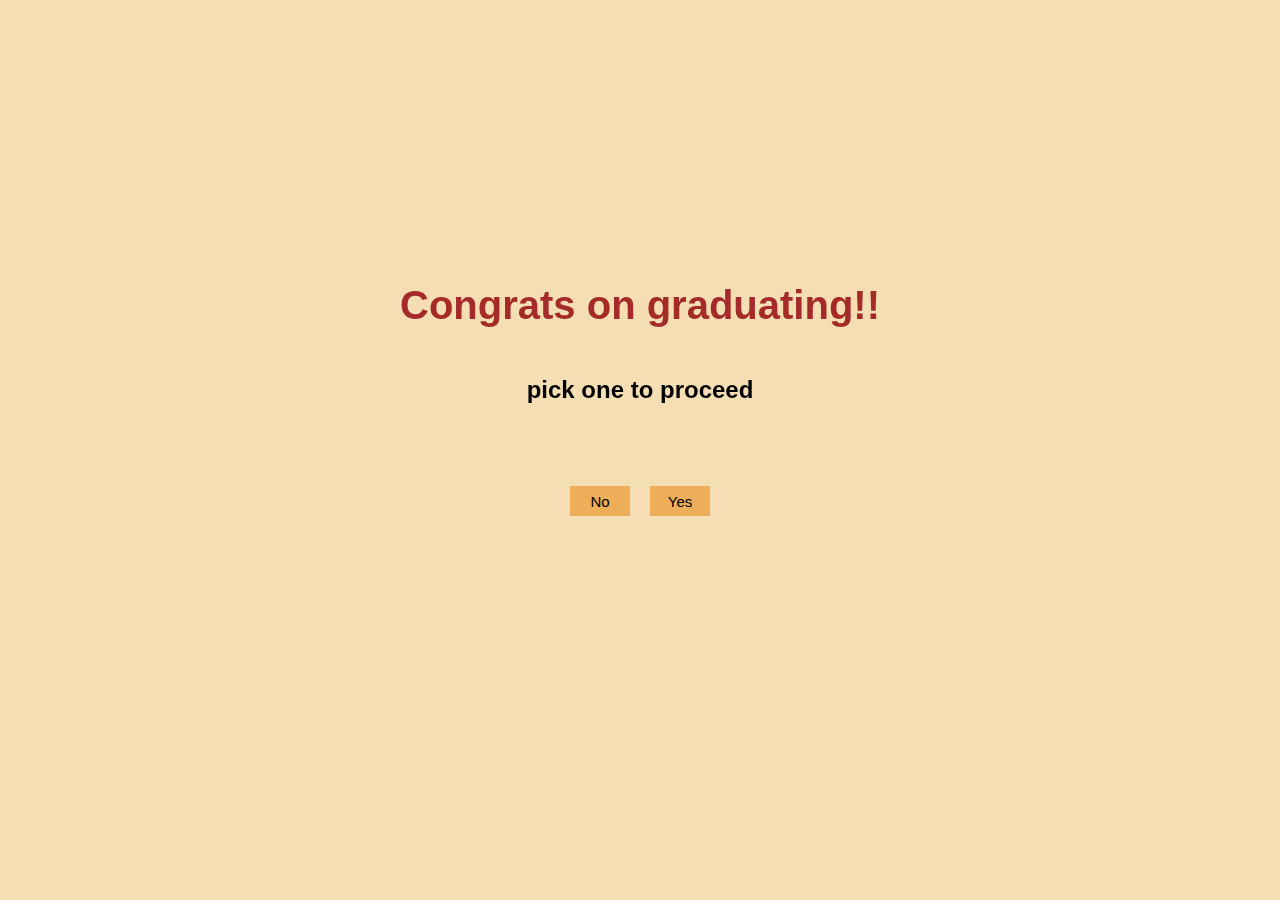
<file: index.html>
<!DOCTYPE html>
<html lang="en">

<head>
    <meta charset="UTF-8">
    <meta name="viewport" content="width=device-width, initial-scale=1.0">
    <link rel="stylesheet" href="style.css">
    <title>Congratss! ^_^</title>
</head>

<body>
    <div class="app">
        <h1>
            Congrats on graduating!!</h1> <br>
        <h2>pick one to proceed</h2> <br>

        <div class="buttonGroup">
            <button class="button-yes"><text>Yes</text></button>
            <button class="button-no"> <text>No</text></button>
        </div>
    </div>

    <script>
        const yesButton = document.querySelector('button.button-yes');
        const noButton = document.querySelector('button.button-no');

        yesButton.addEventListener('click', function () {
            window.location.href = 'index1.html';
        });

        noButton.addEventListener('click', function () {
            // Add your own logic or action here when the "No" button is clicked
        });

        const b = document.querySelector('button.button-no');
        b.addEventListener("mouseover", moveHover);

        function moveHover() {
            const i = Math.floor(Math.random() * 300) + 1;
            const j = Math.floor(Math.random() * 300) + 1;

            b.style.left = i + "px";
            b.style.top = j + "px";
        }
    </script>
</body>

</html>
</file>
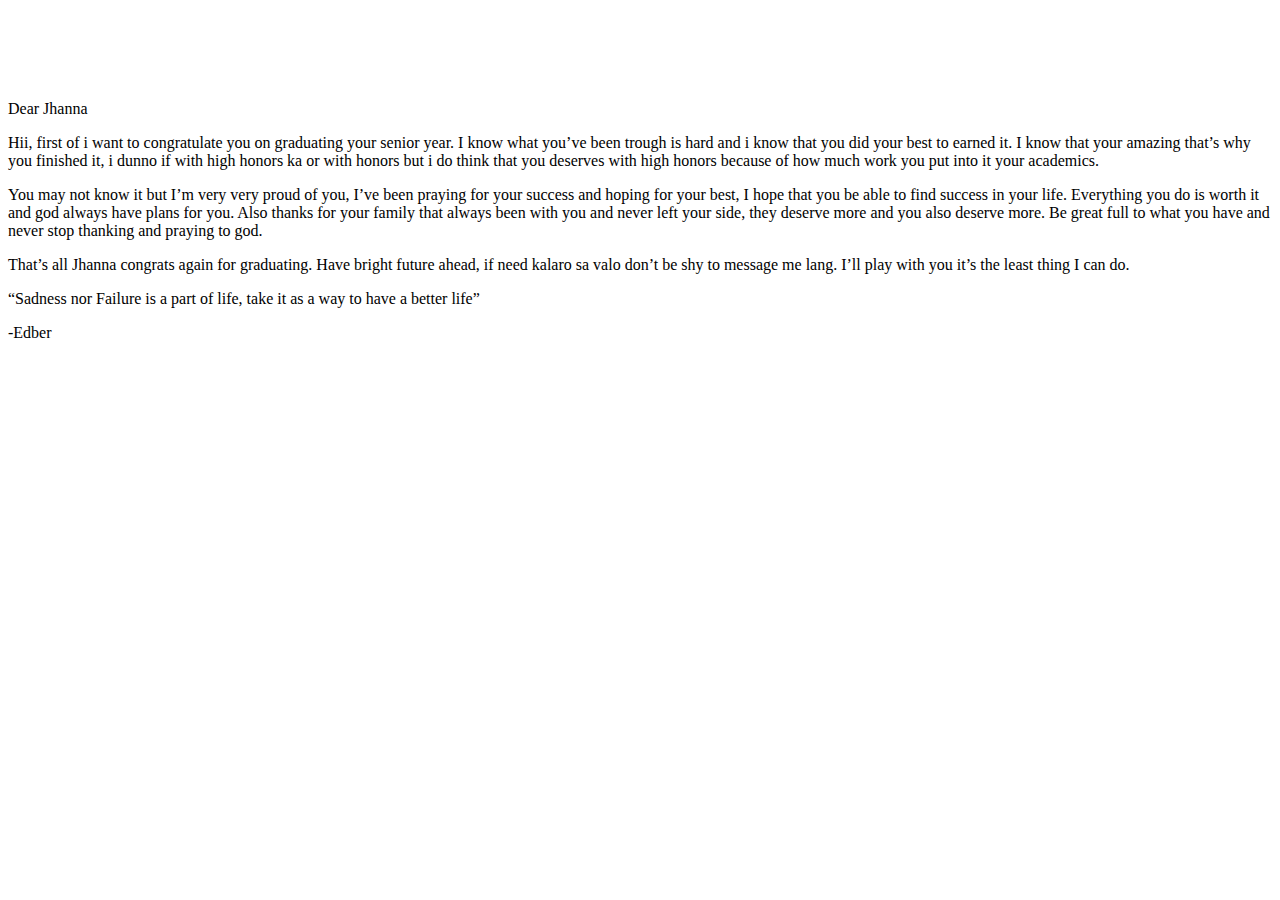
<file: letter.html>
<!DOCTYPE html>
<html lang="en">

<head>
    <meta charset="UTF-8">
    <meta name="viewport" content="width=device-width, initial-scale=1.0">
    <title>Congrats ^_^</title>
</head>
<style>
body {
    margin-top: 100px;
    align-items: center;
}
</style>

<body>
    <div class="letter">
        <p class="name"> Dear Jhanna </p>
        <p>Hii, first of i want to congratulate you on graduating your senior year. I know what you’ve been
            trough is hard and i know that you did your best to earned it. I know that your amazing that’s
            why you finished it, i dunno if with high honors ka or with honors but i do think that you
            deserves with high honors because of how much work you put into it your academics.</p>
        <p>You may not know it but I’m very very proud of you, I’ve been praying for your success and
           hoping for your best, I hope that you be able to find success in your life. Everything you 
           do is worth it and god always have plans for you. Also thanks for your family that always 
           been with you and never left your side, they deserve more and you also deserve more. Be 
           great full to what you have and never stop thanking and praying to god.</p>
        <p>That’s all Jhanna congrats again for graduating. Have bright future ahead, if need kalaro 
           sa valo don’t be shy to message me lang. I’ll play with you it’s the least thing I can do.</p>
        <p>“Sadness nor Failure is a part of life, take it as a way to have a better life”</p>
        <p>-Edber</p>
    </div>
</body>

</html>
</file>
<file: style.css>
html {
    font-family: 'Noto Sans JP', sans-serif;
    background-color: wheat;
}

body {
    margin-top: 20%;
}

h1 {
    color: brown;
    font-size: 40px;
    display: block;
    position: fixed;
    text-align: center;
}

h2 {
    display: block;
    position: fixed;
    text-align: center;
    margin-top: 120px;
}

h3 {
    display: block;
    position: fixed;
    text-align: center;
    margin-top: 170px;
}

text {
    font-size: 15px;
    text-align: center;
}

.app {

    width: 100%;
    display: flex;
    justify-content: center;
}

.buttonGroup {
    margin-top: 230px;

}

button {
    position: absolute;
    display: flex;
    justify-content: center;
    align-items: center;
    cursor: pointer;
    margin: 0 10px;
    padding: 10px 30px;
    background-color: rgb(238, 173, 88);
    border: none;
    max-width: 30px;
    max-height: 30px;
}

.button-no {
    right: 50%;
}
</file>
